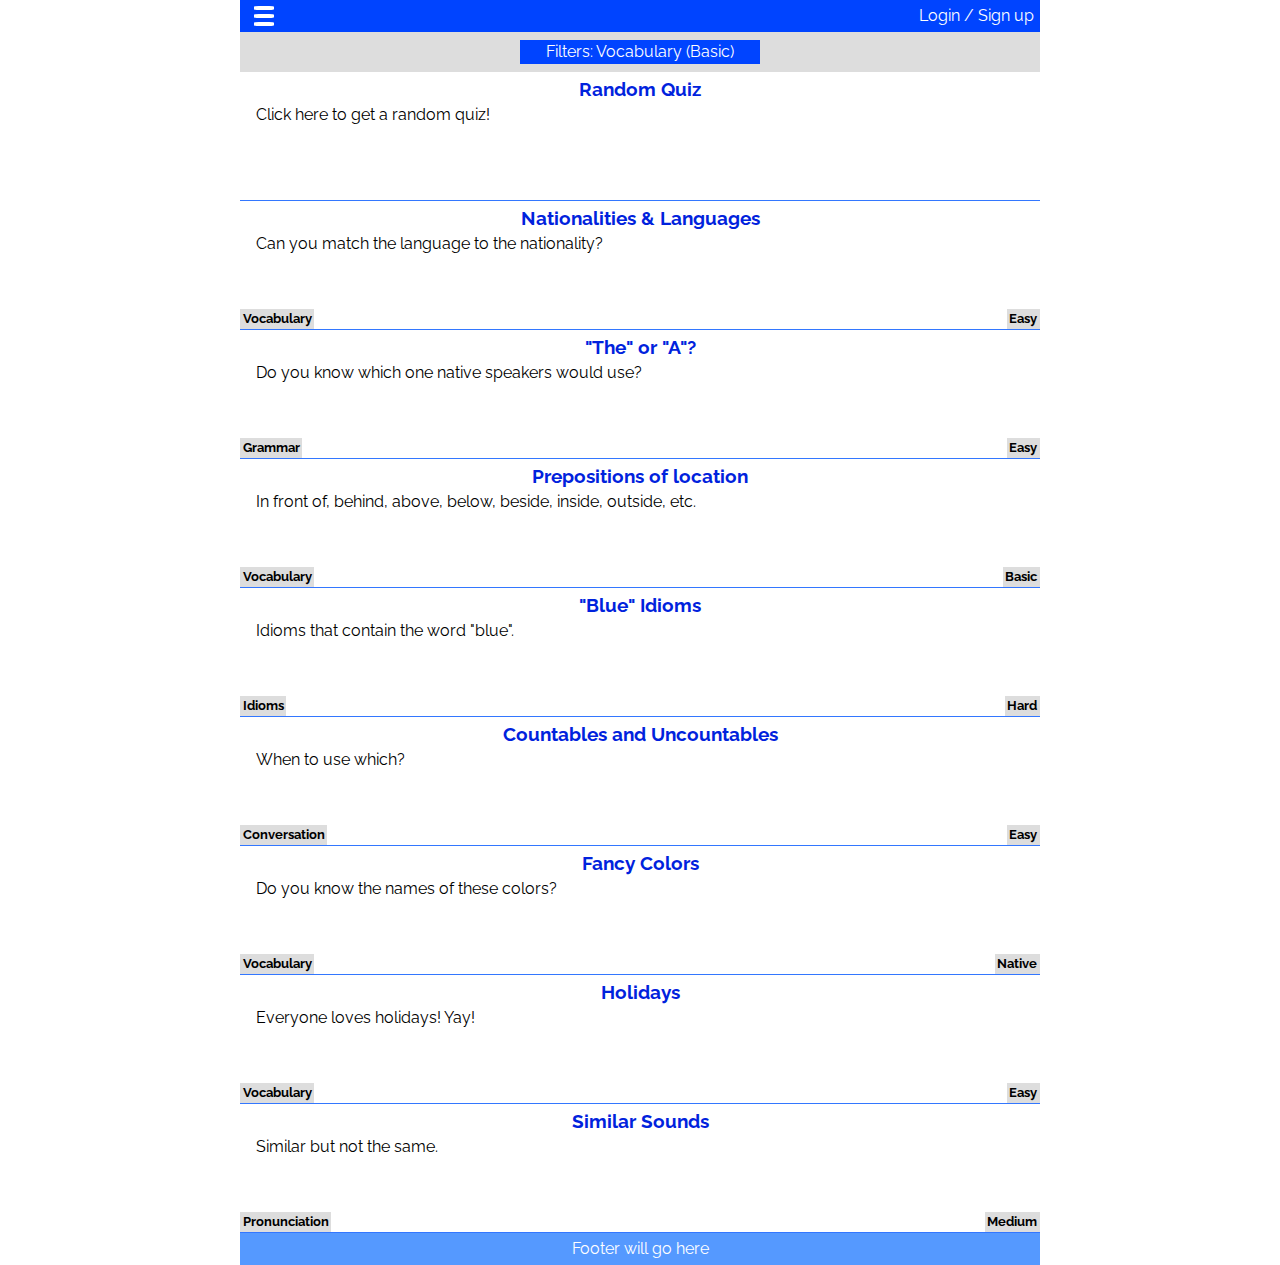
<file: quizmockup/index.html>
<!DOCTYPE html>
<html lang="en">

	<head>
		<meta name="viewport" content="width=device-width, initial-scale=1" >
		<link href="https://fonts.googleapis.com/css?family=Raleway:400,700" rel="stylesheet">
		<link rel="stylesheet" href="style.css" type="text/css">
		<title>This is the title</title>
	</head>
	
	<body>
		<div class="wrapper">
			<header>
				<nav>
					<div class="hamburger-menu">
						<div class="lines"></div>
						<div class="lines"></div>
						<div class="lines"></div>
					</div>
					<div class="login-btn">
						<span>Login / Sign up</span>
					</div>
				</nav>
			</header>

			<div class="filters-bar">
				<div class="filters-btn">
					<p>Filters: Vocabulary (Basic)</p>
				</div>
			</div>

			<div class="filters-box hide">
				<div class="x-close">
					<div class="x-fwd-slash"></div>
					<div class="x-bwd-slash"></div>
				</div>
				<div class="categories-div group">
					<h2>Category</h2>
					<ul>
						<li class="category-btn">Vocabulary</li>
						<li class="category-btn">Grammar</li>
						<li class="category-btn">Pronunciation</li>
						<li class="category-btn">Conversation</li>
						<li class="category-btn">Idioms</li>
					</ul>
				</div>

				<div class="levels-div group">
					<h2>Level</h2>
					<ul>
						<li class="level-btn">Basic</li>
						<li class="level-btn">Easy</li>
						<li class="level-btn">Medium</li>
						<li class="level-btn">Hard</li>
						<li class="level-btn">Native</li>
					</ul>
				</div>
			</div>

			<div class="select-quiz">
				<h3 class="title">Random Quiz</h3>
				<p>Click here to get a random quiz!</p>
			</div>
			<div class="select-quiz">
				<h5 class="category">Vocabulary</h5>
				<h5 class="level">Easy</h5>
				<h3 class="title">Nationalities & Languages</h3>
				<p>Can you match the language to the nationality?</p>
			</div>
			<div class="select-quiz">
				<h5 class="category">Grammar</h5>
				<h5 class="level">Easy</h5>
				<h3 class="title">"The" or "A"?</h3>
				<p>Do you know which one native speakers would use?</p>
			</div>
			<div class="select-quiz">
				<h5 class="category">Vocabulary</h5>
				<h5 class="level">Basic</h5>
				<h3 class="title">Prepositions of location</h3>
				<p>In front of, behind, above, below, beside, inside, outside, etc.</p>
			</div>
			<div class="select-quiz">
				<h5 class="category">Idioms</h5>
				<h5 class="level">Hard</h5>
				<h3 class="title">"Blue" Idioms</h3>
				<p>Idioms that contain the word "blue".</p>
			</div>
			<div class="select-quiz">
				<h5 class="category">Conversation</h5>
				<h5 class="level">Easy</h5>
				<h3 class="title">Countables and Uncountables</h3>
				<p>When to use which?</p>
			</div>
			<div class="select-quiz">
				<h5 class="category">Vocabulary</h5>
				<h5 class="level">Native</h5>
				<h3 class="title">Fancy Colors</h3>
				<p>Do you know the names of these colors?</p>
			</div>
			<div class="select-quiz">
				<h5 class="category">Vocabulary</h5>
				<h5 class="level">Easy</h5>
				<h3 class="title">Holidays</h3>
				<p>Everyone loves holidays! Yay!</p>
			</div>
			<div class="select-quiz">
				<h5 class="category">Pronunciation</h5>
				<h5 class="level">Medium</h5>
				<h3 class="title">Similar Sounds</h3>
				<p>Similar but not the same.</p>
			</div>

			<footer>
				<p>Footer will go here</p>
			</footer>
		</div>
	</body>
	
</html>
</file>
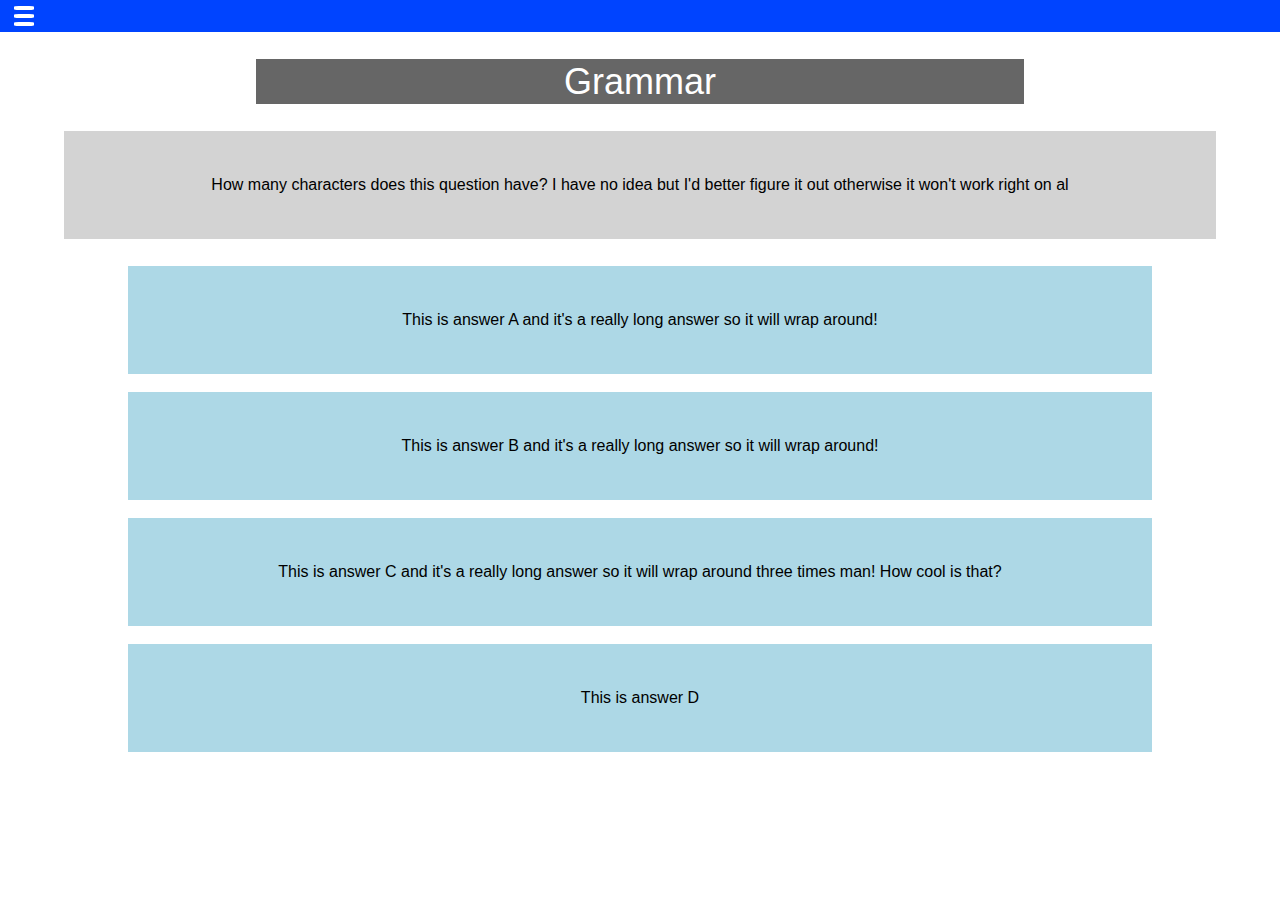
<file: quizmockup/quiz-view.html>
<!DOCTYPE html>
<html lang="en">

	<head>
		<meta name="viewport" content="width=device-width, initial-scale=1" >
		<link rel="stylesheet" href="style.css" type="text/css">
		<title>This is the title</title>
	</head>
	
	<body>
	
		<header>
			<nav>
				<div class="hamburger-menu">
					<div class="lines"></div>
					<div class="lines"></div>
					<div class="lines"></div>
				</div>
			</nav>
		</header>
		
		<div class="category-div">Grammar</div>
		<div class="question-div">
			<p class="question-text">How many characters does this question have? I have no idea but I'd better figure it out otherwise it won't work right on al</p>
		</div>
		<div class="answers">
			<div class="answer-btn">
				<p class="answer-text">This is answer A and it's a really long answer so it will wrap around!</p>
			</div>
			<div class="answer-btn">
				<p class="answer-text">This is answer B and it's a really long answer so it will wrap around!</p>
			</div>
			<div class="answer-btn">
				<p class="answer-text">This is answer C and it's a really long answer so it will wrap around three times man! How cool is that? </p>
			</div>
			<div class="answer-btn">
				<p class="answer-text">This is answer D</p>
			</div>
		</div>
		
	</body>
	
</html>
</file>
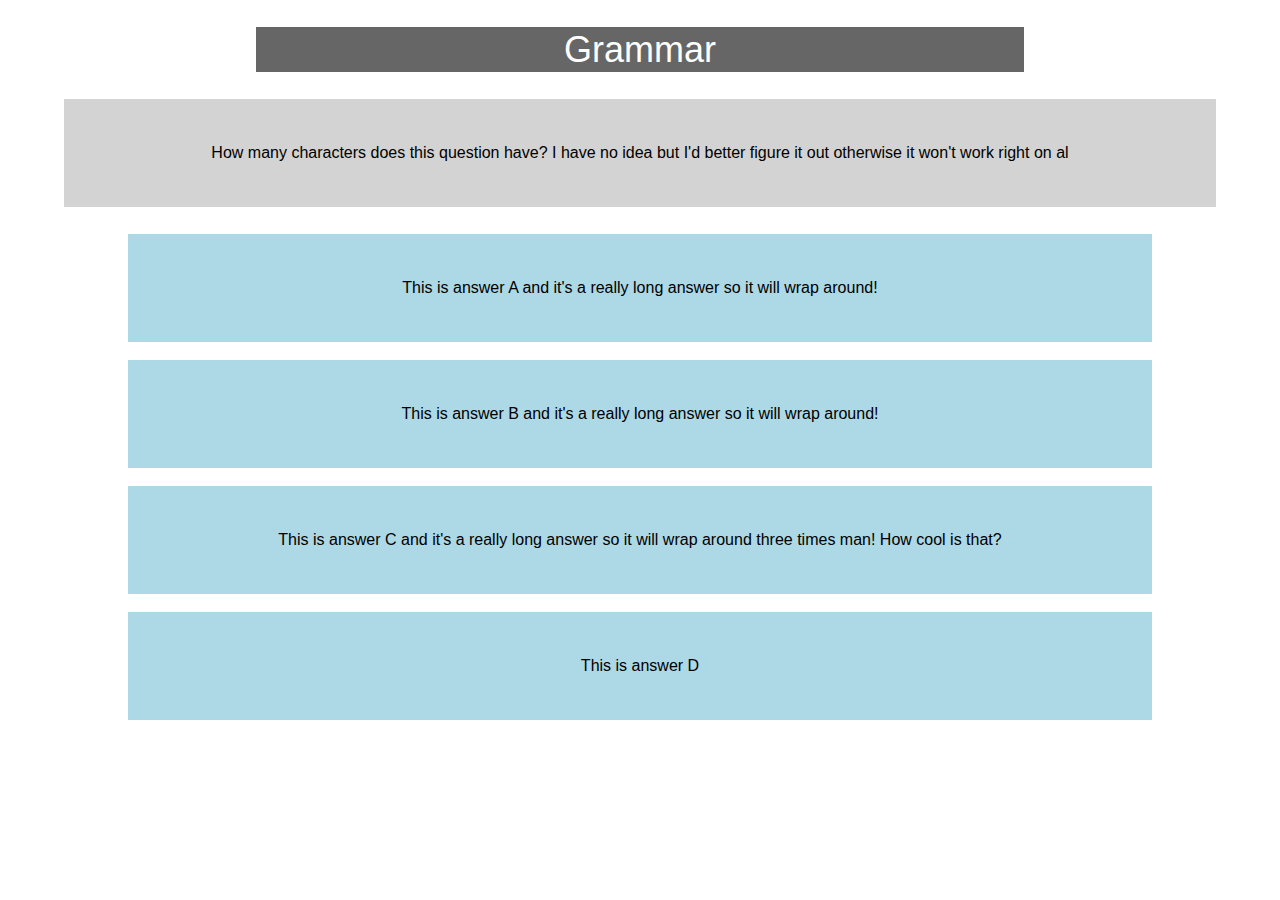
<file: quizmockup/quiz.html>
<!DOCTYPE html>
<html lang="en">
	<head>
		<meta name="viewport" content="width=device-width, initial-scale=1" >
		<link rel="stylesheet" href="style.css" type="text/css">
		<title>This is the title</title>
	</head>
	<body>
		<div class="category-div">Grammar</div>
		<div class="question-div">
			<p class="question-text">How many characters does this question have? I have no idea but I'd better figure it out otherwise it won't work right on al</p>
		</div>
		<div class="answers">
			<div class="answer-btn">
				<p class="answer-text">This is answer A and it's a really long answer so it will wrap around!</p>
			</div>
			<div class="answer-btn">
				<p class="answer-text">This is answer B and it's a really long answer so it will wrap around!</p>
			</div>
			<div class="answer-btn">
				<p class="answer-text">This is answer C and it's a really long answer so it will wrap around three times man! How cool is that? </p>
			</div>
			<div class="answer-btn">
				<p class="answer-text">This is answer D</p>
			</div>
		</div>
	</body>
</html>
</file>
<file: quizmockup/style.css>
* {
	margin: 0;
}

body {
	font-family: 'Raleway', sans-serif;
}

.hide {
	display: none;
}

.wrapper {
	max-width: 800px;
	margin: 0 auto;
}

nav {
	height: 2em;
	color: #fff;
	background-color: #04f;
	position: relative;
}

.hamburger-menu {
	position: absolute;
	left: 0;
	height: 100%;
	width: 3em;
	cursor: pointer;
}

.hamburger-menu > .lines {
	position: relative;
	top: 20%;
	height: 10%;
	border-radius: 25%;
	width: 40%;
	margin: 0 auto;
	margin-bottom: 10%;
	background-color: #fff;
}

.login-btn {
	position: absolute;
	right: 0;
	width: 8em;
	text-align: center;
	line-height: 2em;
	cursor: pointer;
}

.login-btn:hover {
	background-color: #59f;
}

.filters-bar {
	background-color: #ddd;
	padding: 0.5em;
}

.filters-btn {
	background-color: #04f;
	line-height: 1.5em;
	height: 1.5em;
	width: 15em;
	margin: 0 auto;
	text-align: center;
	color: #fff;
	cursor: pointer;
}

.filters-btn:hover {
	background-color: #59f;
}

.filters-box {
	background-color: #fff;
	width: 15em;
	border: 1px solid #444;
	padding: 1em;
	position: absolute;
	top: 50%;
	left: 50%;
	transform: translate(-50%, -50%);
	z-index: 100;
}

.x-close {
	position: absolute;
	top: 0;
	right: 0;
	height: 25px;
	width: 25px;
	cursor: pointer;
}

.x-close > .x-fwd-slash, .x-close > .x-bwd-slash {
	width: 1px;
	height: 80%;
	background-color: #000;
	position: absolute;
	margin: auto;
	left: 50%;
	top: 50%;
}

.x-close > .x-fwd-slash {
	transform: translate(-50%, -50%) rotate(40deg);
}

.x-close > .x-bwd-slash {
	transform: translate(-50%, -50%) rotate(-40deg);
}

/* for some reason "padding: 0" centers the li elements */
.filters-box ul {
	padding: 0;
}

.filters-box li {
	list-style: none;
}

.filters-box .group h2 {
	margin: 0.3em 0;
}

.filters-box h2 {
	text-align: center;
}

.level-btn, .category-btn {
	margin: 0 auto;
	font-size: 1.5em;
	text-align: center;
	background-color: #04f;
}

.level-btn.selected, .category-btn.selected {
	background-color: #37f;
}

.level-btn:hover, .category-btn:hover {
	background-color: #59f;
}

.select-quiz {
	background-color: #fff;
	height: 8em;
	margin: 0 auto;
	border-bottom: 1px solid #37f;
	position: relative;
}

.select-quiz .category, .select-quiz .level {
	background-color: #ddd;
	display: inline-block;
	position: absolute;
	bottom: 0;
	padding: 0.2em;
}

.select-quiz .category {
	left: 0;
}

.select-quiz .level {
	right: 0;
}

.select-quiz .title {
	text-align: center;
	padding: 0.3em 0.5em 0.3em 0.5em;
	color: #02d;
}

.select-quiz p {
	padding: 0 1em;
}

footer {
	height: 2em;
	background-color: #59f;
	color: #fff;
	text-align: center;
	line-height: 2em;
}




.category-div {
	background: #666;
	color: white;
	height: 5vh;
	line-height: 5vh;
	max-width: 60vw;
	margin: 3vh auto;
	text-align: center;
	font-size: 4vh;
}

.question-div {
	background: lightgrey;
	height: 12vh;
	width: 90vw;
	margin: 3vh auto;
}

.answer-btn {
	background: lightblue;
	margin: 2vh auto;
	height: 12vh;
	width: 80vw;
}

.question-text, .answer-text {
	text-align: center;
	position: relative;
	top: 50%;
	transform: translate(0, -50%);
	width: 95%;
	margin: auto;
}
</file>
